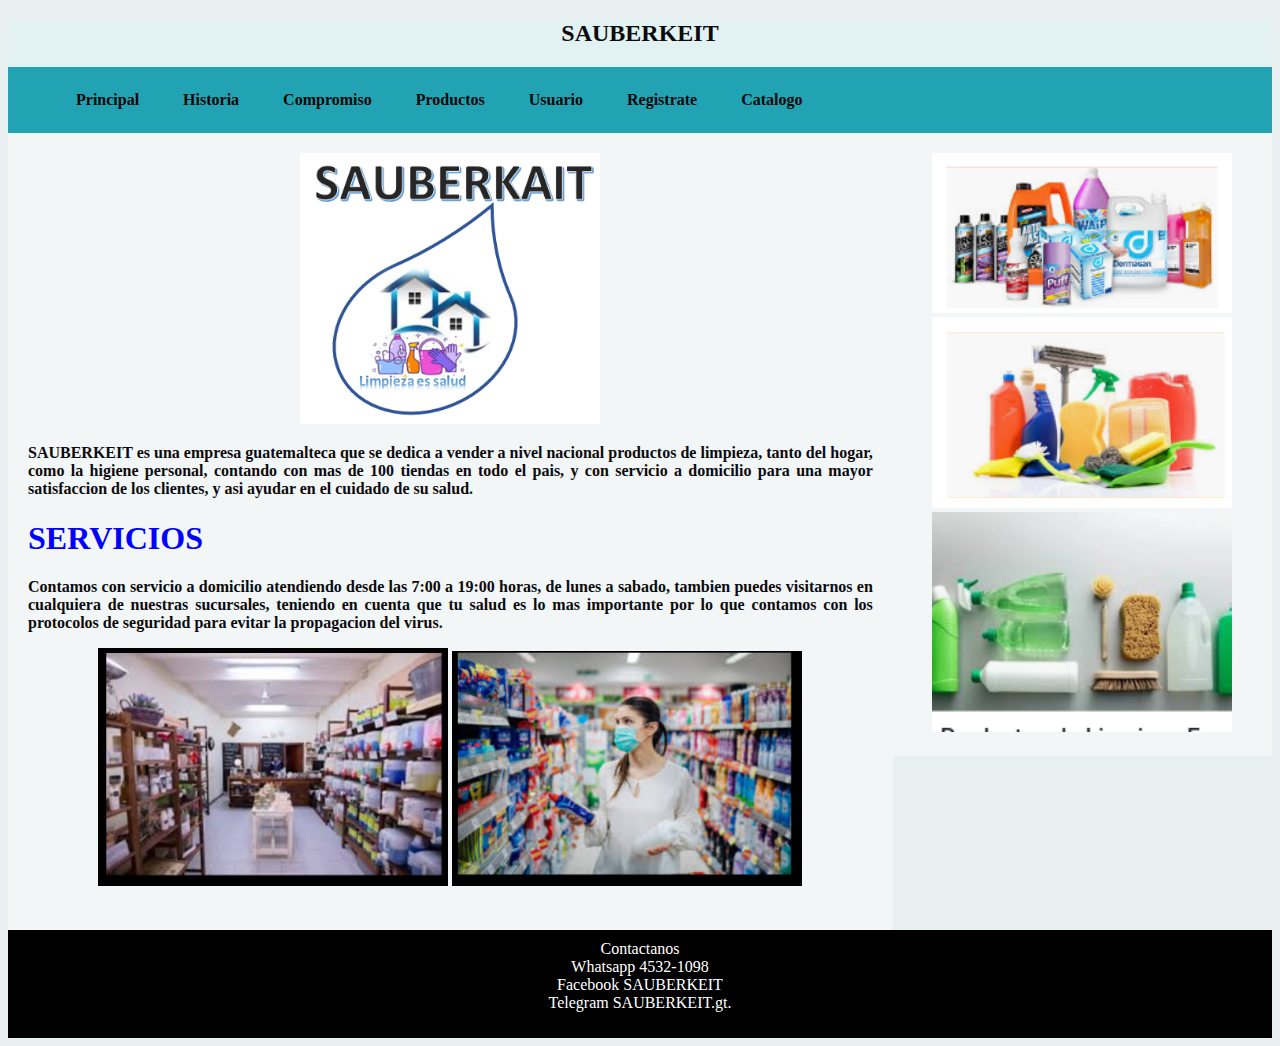
<file: index.html>
<!DOCTYPE html>
<html lang="en">
<head>
    <meta charset="UTF-8">
    <meta http-equiv="X-UA-Compatible" content="IE=edge">
    <meta name="viewport" content="width=device-width, initial-scale=1.0">
    <link rel="stylesheet"  href="css/style.css" type="text/css" >
    <title>Principal</title>
    <style type="text/css">
        body
         {
             font-family:Georgia, 'Times New Roman', Times, serif;
                    color:rgb(11, 11, 14);
                    background-color:#e8eff1;
               

                }
               
                @media screen and (max-width:600px) {

                    
                }
                </style>

</head>
<body>
    <header>
        
        <center>
            <div style="text-align: left">
            <h2> SAUBERKEIT</h2></div>
            </center>
<nav>
    <ul>
        <b>
        <li><a href="index.html" target="_self">Principal</a></li>
        <li><a href="pages/Historia.html" target="_self">Historia</a></li>
        <li><a href="pages/Compromiso.html" target="_self">Compromiso</a></li>
        <li><a href="pages/Productos.html" target="_self">Productos</a></li>
        <li><a href="pages/Usuario.html" target="_self">Usuario</a></li>
        <li><a href="pages/Registrarse.html" target="_self">Registrate</a></li>
        <li><a href="pages/Pedido.html" target="_self">Catalogo</a></li>
    </b>
</ul>
</nav>
    </header>
   
    <section class="main">
        <section class="articles">
    <article>
        <div style="text-align: justify">
           <center> <img src="images/Marca.png" width="300" alt="" ></center>
   <p>
       <b>
       SAUBERKEIT es una empresa guatemalteca que se dedica a vender a nivel nacional productos de limpieza,
       tanto del hogar, como la higiene personal, contando con mas de 100 tiendas 
       en todo el pais, y con servicio a domicilio para una mayor satisfaccion de los clientes, y asi 
       ayudar en el cuidado de su salud.
    </b>
   </p>
</div>
    <div style="text-align: justify">

        <font color="blue"> <h1>SERVICIOS</h1></font>
        
       
<p>
   <b>
  Contamos con servicio a domicilio atendiendo desde las 7:00  a 19:00 horas, 
  de lunes a sabado, tambien puedes visitarnos en cualquiera de nuestras sucursales, teniendo en cuenta que tu salud 
  es lo mas importante por lo que contamos con los protocolos de seguridad para evitar la propagacion del virus. 
</b>

</p>
<center>
<img src="images/sucursales1.png" width="350" alt="" >
<img src="images/sucursales2.png" width="350" alt="" >
</center>
</div>

</article>
</section>
</section>

    <aside>
        <center> <img src="images/productos1.png" width="300" alt="" ></center>
        <center> <img src="images/productos2.png" width="300" alt="" ></center>
        <center> <img src="images/productos3.png" width="300" alt="" ></center>
    </aside>

</body>
<footer>
    <div style="text-align: center">
     Contactanos
    <br> Whatsapp 4532-1098
    <br> Facebook SAUBERKEIT
    <br> Telegram SAUBERKEIT.gt.
        </p>
    </div>
</footer>
</html>
</file>
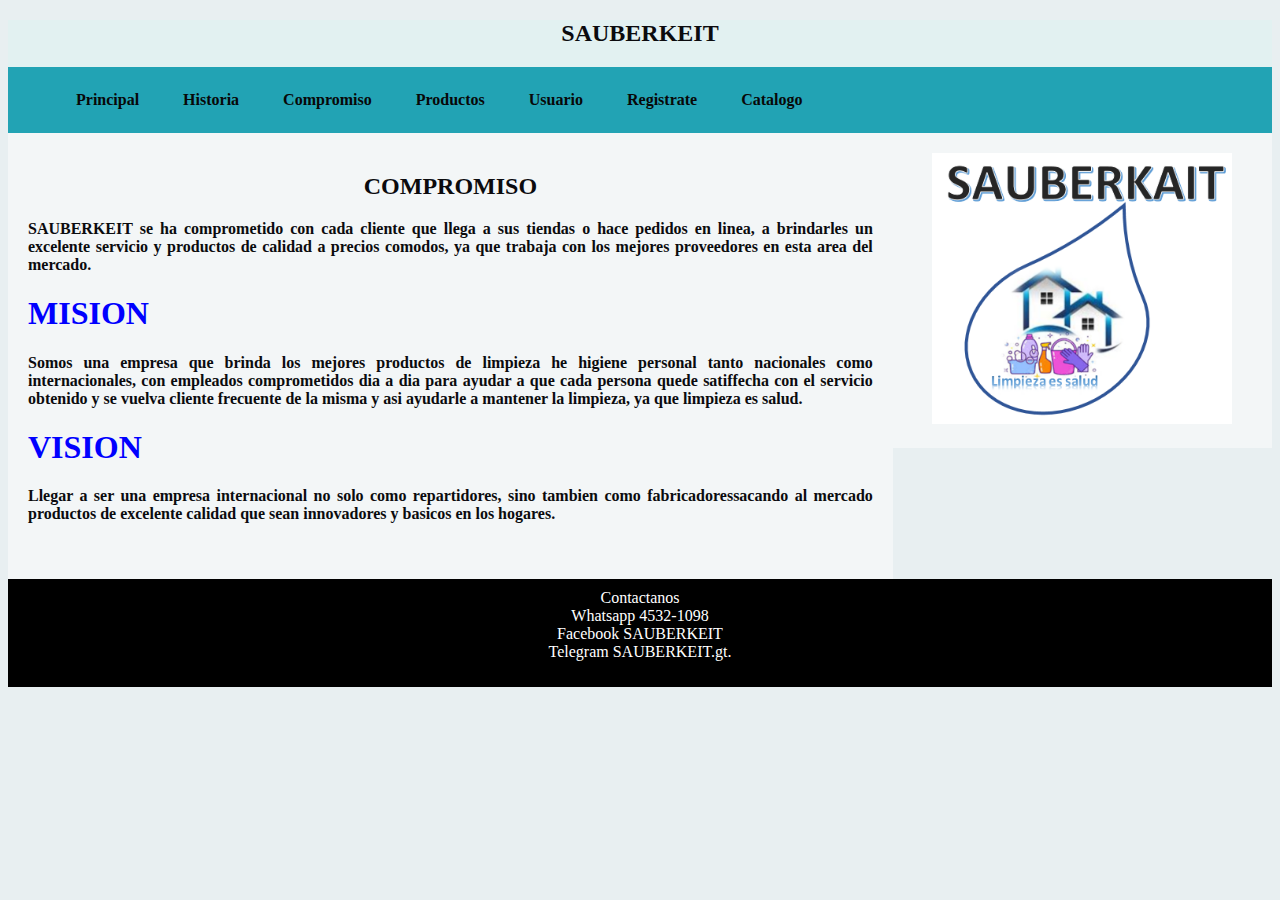
<file: pages/Compromiso.html>
<!DOCTYPE html>
<html lang="en">
<head>
    <meta charset="UTF-8">
    <meta http-equiv="X-UA-Compatible" content="IE=edge">
    <meta name="viewport" content="width=device-width, initial-scale=1.0">
    <link rel="stylesheet" type="text/css" href="../css/style.css">
    <title>Compromiso</title>
    <style type="text/css">
        body
        {
             font-family:Georgia, 'Times New Roman', Times, serif;
                    color:rgb(11, 11, 14);
                    background-color:#e8eff1;
               

                }
               
                </style>
</head>
<body>
    <header>
        
        <center>
            <div style="text-align: left">
            <h2> SAUBERKEIT</h2></div>
            </center>
<nav>
    <ul>
        <b>
            <li><a href="../index.html" target="_self">Principal</a></li>
            <li><a href="Historia.html" target="_self">Historia</a></li>
            <li><a href="Compromiso.html" target="_self">Compromiso</a></li>
            <li><a href="Productos.html" target="_self">Productos</a></li>
            <li><a href="Usuario.html" target="_self">Usuario</a></li>
            <li><a href="Registrarse.html" target="_self">Registrate</a></li>
            <li><a href="Pedido.html" target="_self">Catalogo</a></li>
        </b>
</ul>
</nav>
    </header>
   
    <section class="main">
        <section class="articles">
    <article>
        <div style="text-align: justify">
           <center> <b><h2>COMPROMISO</h2></b></center>
   <p>
       <b>
           SAUBERKEIT se ha comprometido con cada cliente que llega a sus tiendas o hace pedidos en linea, a brindarles 
           un excelente servicio y productos de calidad a precios comodos, ya que trabaja con los mejores proveedores
           en esta area del mercado.
        
    </b>
   </p>
</div>
    <div style="text-align: justify"> 
        <font color="blue"> <h1>MISION</h1></font>
<p>
   <b>
 Somos una empresa que brinda los mejores productos de limpieza he higiene personal 
 tanto nacionales como internacionales, con empleados comprometidos dia a
 dia para ayudar a que cada persona quede satiffecha con el servicio obtenido y se vuelva cliente frecuente de la misma
 y asi ayudarle a mantener la limpieza, ya que limpieza es salud.

</b>
</p>
</div>
<div style="text-align: justify"> 
    <font color="blue"> <h1>VISION</h1></font>
<p>
<b>
Llegar a ser una empresa internacional no solo como repartidores, sino tambien como fabricadoressacando
 al mercado productos de excelente calidad que sean innovadores y basicos en los hogares.

</b>
</p>
</div>
</article>
</section>
</section>

    <aside>
        <center> <img src="../images/Marca.png" width="300" alt="" ></center>
    </aside>

</body>
<footer>
    <div style="text-align: center">
     Contactanos
    <br> Whatsapp 4532-1098
    <br> Facebook SAUBERKEIT
    <br> Telegram SAUBERKEIT.gt.
        </p>
    </div>
</footer>
</html>
</file>
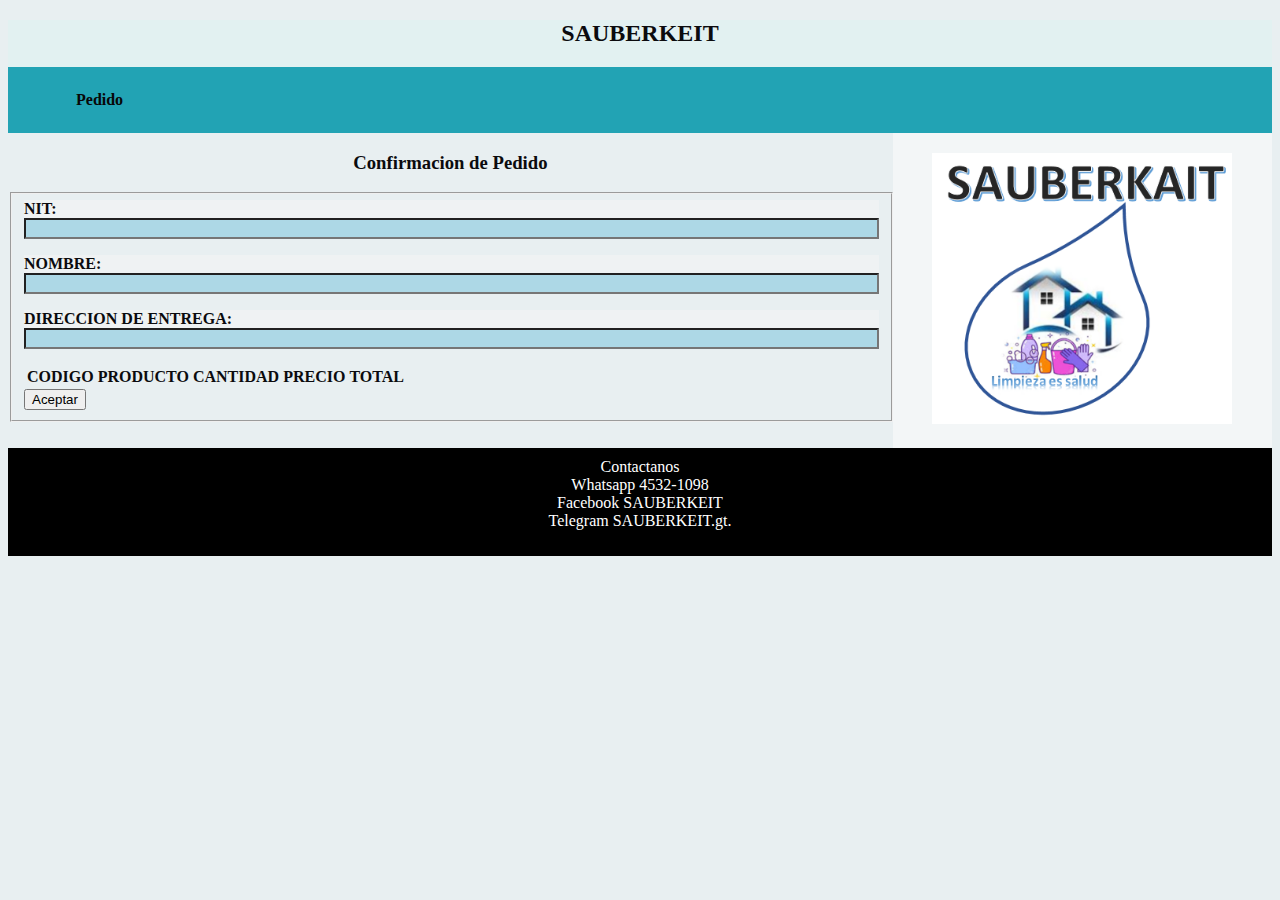
<file: pages/Confirmacion.html>
<!DOCTYPE html>
<html lang="en">
<head>
    <meta charset="UTF-8">
    <meta http-equiv="X-UA-Compatible" content="IE=edge">
    <meta name="viewport" content="width=device-width, initial-scale=1.0">
    <link href="https://cdn.jsdelivr.net/npm/bootstrap@5.1.0/dist/css/bootstrap.min.css" rel="stylesheet" integrity="sha384-KyZXEAg3QhqLMpG8r+8fhAXLRk2vvoC2f3B09zVXn8CA5QIVfZOJ3BCsw2P0p/We" crossorigin="anonymous">
    <script src="https://cdn.jsdelivr.net/npm/bootstrap@5.1.0/dist/js/bootstrap.bundle.min.js" integrity="sha384-U1DAWAznBHeqEIlVSCgzq+c9gqGAJn5c/t99JyeKa9xxaYpSvHU5awsuZVVFIhvj" crossorigin="anonymous"></script>

    <link rel="stylesheet" type="text/css" href="../css/style.css">
    <title>Pedido</title>
    <style type="text/css">
        body
        {
             font-family:Georgia, 'Times New Roman', Times, serif;
                    color:rgb(11, 11, 14);
                    background-color:#e8eff1;
               

                }
                .catalogo {
                        display: grid;
                        grid-template-columns: 1fr;
                        background-color: rgb(239, 242, 243);
     
                        
                    }
                    .catalogo input{
                        background-color: lightblue;

                    }
                   
                    @media screen and(max-width:600px) {
                        .catalogo {
                        grid-template-columns: 1fr;
                        }
                    }
                     
                </style>
            <script src="Catalogo.js"></script>
</head>
<body>
    <header>
        
        <center>
            <div style="text-align: left">
            <h2> SAUBERKEIT</h2></div>
            </center>
<nav>
    <ul>
        <b>
            <li><a href="pedido2.html" target="_self">Pedido</a></li>
        </b>
</ul>
</nav>
    </header>
    <aside>
        <center> <img src="../images/Marca.png" width="300" alt="" ></center>
    </aside>
    <center> <b><h3>Confirmacion de Pedido</h3></b></center>

    <div class="container">
        <form action="">
            <fieldset>
                
                <div class="catalogo">
                <b><label for="nit">NIT:</label></b>
                <input type="text" 
                class="form-control1"
                id="nit" 
                name="nit" 
                minlength="2" 
                required>
                </div>
            
        <p>
        <div class="catalogo">
            <b><label for="nombre">NOMBRE:</label></b>
            <input type="text"  class="form-control1" id="nombre" name="nombre"  required>
        </div>
        </p>

        <div class="catalogo">
            <b><label for="direccion">DIRECCION DE ENTREGA:</label></b>
            <input type="text"  class="form-control1" id="direccion" name="direccion"  required>
        </div>
        <p>
       
    <table class="table table=striped table-border">
        <thead>
            <tr>
                <th>CODIGO</th>
                <th>PRODUCTO</th>
                <th>CANTIDAD</th>
                <th>PRECIO</th>
                <th>TOTAL</th>
            </tr>
        </thead>
        <tbody id="listado">
            
        </tbody>
    </table>
    <input type="button" value="Aceptar" class="btn btn-primary">
   
        </fieldset>
        </form>
    </div>
</body>
<footer>
    <div style="text-align: center">
     Contactanos
    <br> Whatsapp 4532-1098
    <br> Facebook SAUBERKEIT
    <br> Telegram SAUBERKEIT.gt.
        </p>
    </div>
</footer>
</html>
</file>
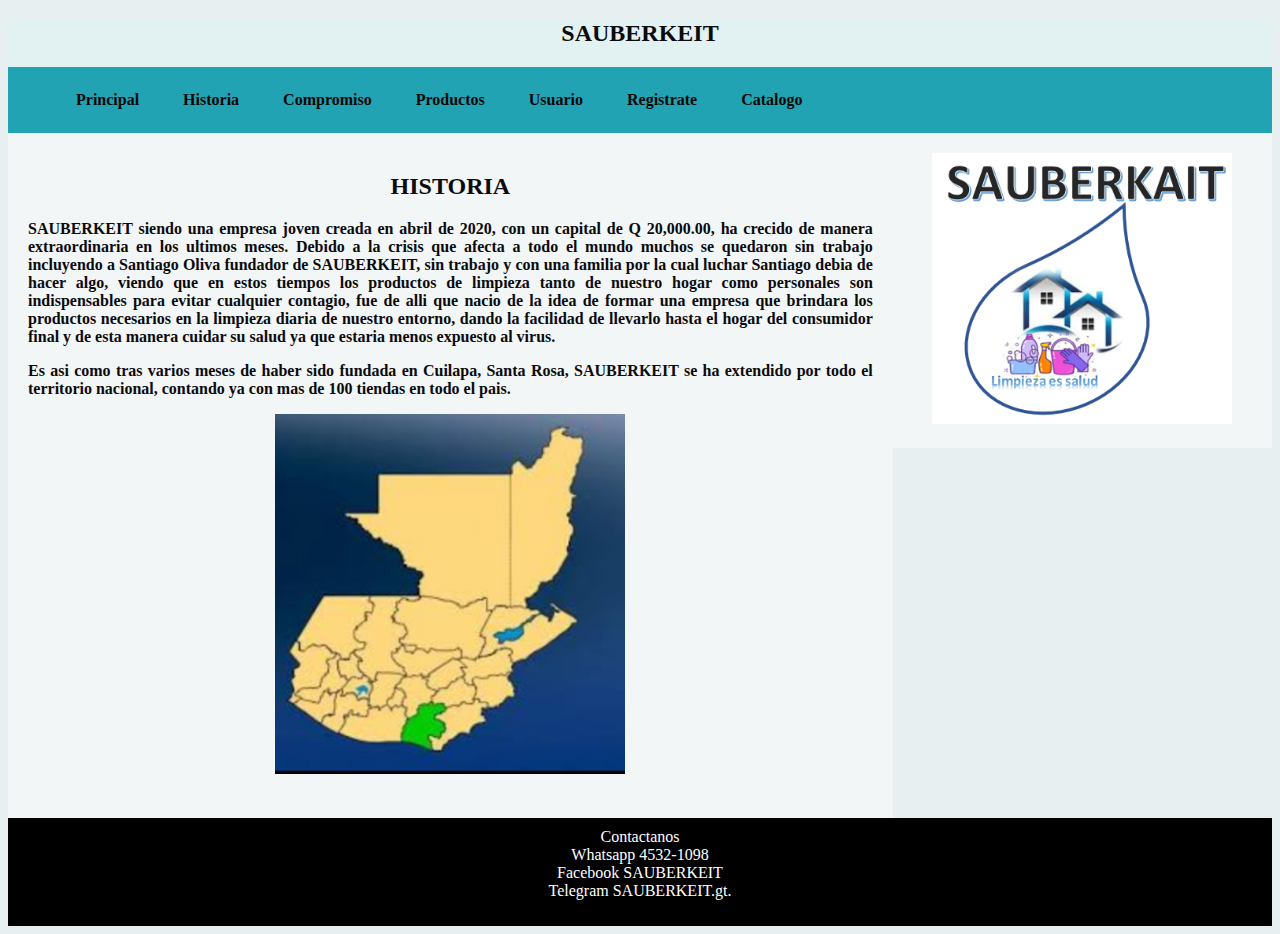
<file: pages/Historia.html>
<!DOCTYPE html>
<html lang="en">
<head>
    <meta charset="UTF-8">
    <meta http-equiv="X-UA-Compatible" content="IE=edge">
    <meta name="viewport" content="width=device-width, initial-scale=1.0">
    <link rel="stylesheet" type="text/css" href="../css/style.css">
    <title>Historia</title>
    <style type="text/css">
        body
        {
             font-family:Georgia, 'Times New Roman', Times, serif;
                    color:rgb(11, 11, 14);
                    background-color:#e8eff1;
               

                }
               
                </style>
</head>
<body>
    <header>
        
        <center>
            <div style="text-align: left">
            <h2> SAUBERKEIT</h2></div>
            </center>
<nav>
    <ul>
        <b>
            <li><a href="../index.html" target="_self">Principal</a></li>
            <li><a href="Historia.html" target="_self">Historia</a></li>
            <li><a href="Compromiso.html" target="_self">Compromiso</a></li>
            <li><a href="Productos.html" target="_self">Productos</a></li>
            <li><a href="Usuario.html" target="_self">Usuario</a></li>
            <li><a href="Registrarse.html" target="_self">Registrate</a></li>
            <li><a href="Pedido.html" target="_self">Catalogo</a></li>
        </b>
</ul>
</nav>
    </header>
   
    <section class="main">
        <section class="articles">
    <article>
        <div style="text-align: justify">
           <center> <b><h2>HISTORIA</h2></b></center>
   <p>
       <b>
           SAUBERKEIT siendo una empresa joven creada en abril de 2020, con un capital de Q 20,000.00, ha crecido de manera
           extraordinaria en los ultimos meses. 
       Debido a la crisis que afecta a todo el mundo muchos se quedaron sin trabajo incluyendo a  Santiago Oliva
       fundador de SAUBERKEIT, sin trabajo y con una familia por la cual luchar Santiago debia de hacer algo, viendo
       que en estos tiempos los productos de limpieza tanto de nuestro hogar como personales son indispensables para 
       evitar cualquier contagio, fue de alli que nacio de la idea de formar una empresa que brindara los productos 
       necesarios en la limpieza diaria de nuestro entorno, dando la facilidad de llevarlo hasta el hogar del consumidor 
       final y de esta manera cuidar su salud ya que estaria menos expuesto al virus.
       
    </b>
   </p>
</div>
    <div style="text-align: justify"> 
<p>
   <b>
  Es asi como tras varios meses de haber sido fundada en Cuilapa, Santa Rosa, SAUBERKEIT se ha extendido por todo el territorio nacional, contando ya con mas de 100
  tiendas en todo el pais.

</b>

</p>
<center>
<img src="../images/Mapa.png" width="350" alt="" >
</center>
</div>

</article>
</section>
</section>

    <aside>
        <center> <img src="../images/Marca.png" width="300" alt="" ></center>
    </aside>

</body>
<footer>
    <div style="text-align: center">
     Contactanos
    <br> Whatsapp 4532-1098
    <br> Facebook SAUBERKEIT
    <br> Telegram SAUBERKEIT.gt.
        </p>
    </div>
</footer>
</html>
</file>
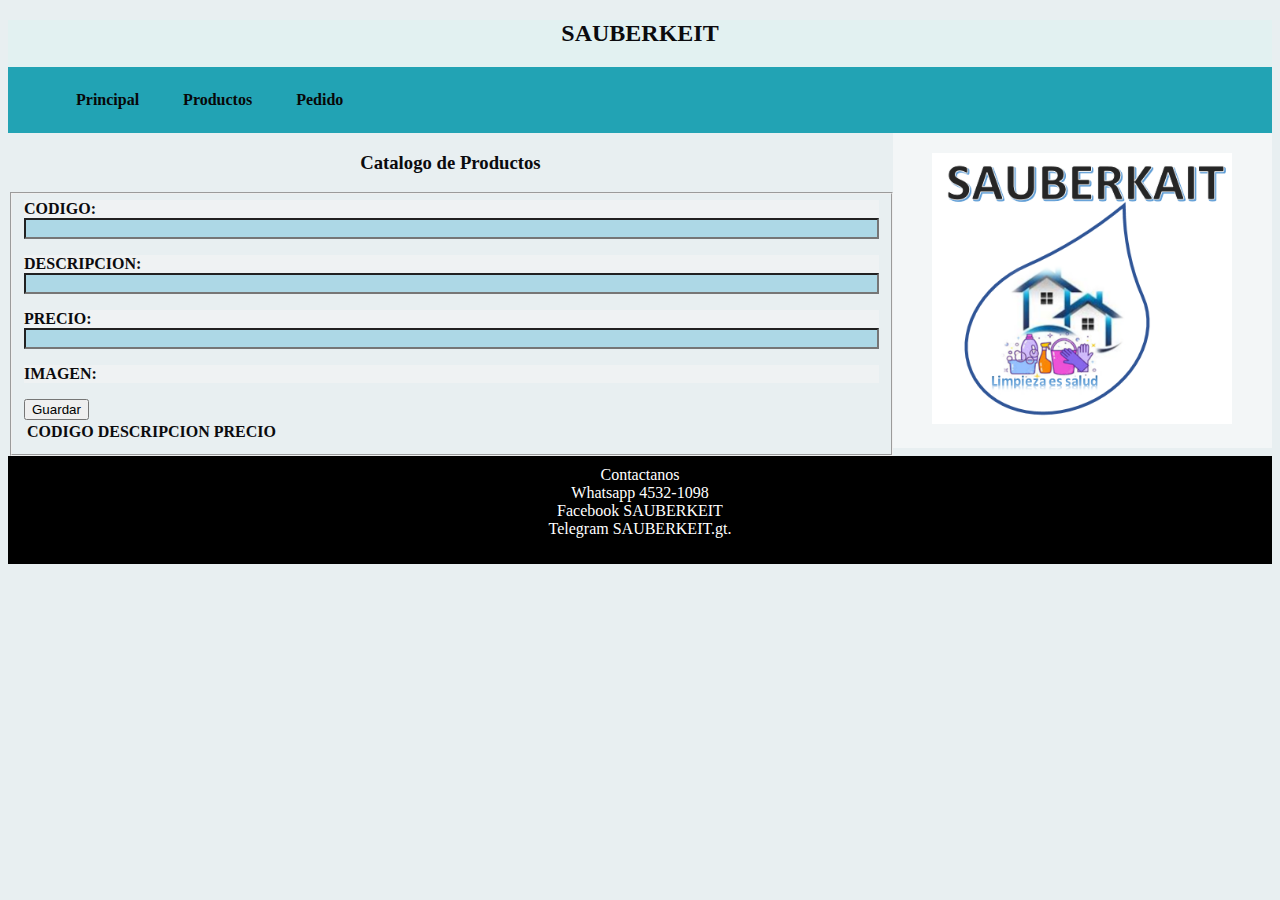
<file: pages/Pedido.html>
<!DOCTYPE html>
<html lang="en">
<head>
    <meta charset="UTF-8">
    <meta http-equiv="X-UA-Compatible" content="IE=edge">
    <meta name="viewport" content="width=device-width, initial-scale=1.0">
    <link href="https://cdn.jsdelivr.net/npm/bootstrap@5.1.0/dist/css/bootstrap.min.css" rel="stylesheet" integrity="sha384-KyZXEAg3QhqLMpG8r+8fhAXLRk2vvoC2f3B09zVXn8CA5QIVfZOJ3BCsw2P0p/We" crossorigin="anonymous">
    <script src="https://cdn.jsdelivr.net/npm/bootstrap@5.1.0/dist/js/bootstrap.bundle.min.js" integrity="sha384-U1DAWAznBHeqEIlVSCgzq+c9gqGAJn5c/t99JyeKa9xxaYpSvHU5awsuZVVFIhvj" crossorigin="anonymous"></script>

    <link rel="stylesheet" type="text/css" href="../css/style.css">
    <title>Pedido</title>
    <style type="text/css">
        body
        {
             font-family:Georgia, 'Times New Roman', Times, serif;
                    color:rgb(11, 11, 14);
                    background-color:#e8eff1;
               

                }
                .catalogo {
                        display: grid;
                        grid-template-columns: 1fr;
                        background-color: rgb(239, 242, 243);
     
                        
                    }
                    .catalogo input{
                        background-color: lightblue;

                    }
                   
                    @media screen and(max-width:600px) {
                        .catalogo {
                        grid-template-columns: 1fr;
                        }
                    }
                     
                </style>
            <script src="Catalogo.js"></script>
</head>
<body>
    <header>
        
        <center>
            <div style="text-align: left">
            <h2> SAUBERKEIT</h2></div>
            </center>
<nav>
    <ul>
        <b>
            <li><a href="../index.html" target="_self">Principal</a></li>
            <li><a href="Productos.html" target="_self">Productos</a></li>
            <li><a href="pedido2.html" target="_self">Pedido</a></li>
        </b>
</ul>
</nav>
    </header>
    <aside>
        <center> <img src="../images/Marca.png" width="300" alt="" ></center>
    </aside>
    <center> <b><h3>Catalogo de Productos</h3></b></center>

    <div class="container">
        <form action="">
            <fieldset>
                
                <div class="catalogo">
                <b><label for="codigo">CODIGO:</label></b>
                <input type="text" 
                class="form-control1"
                id="codigo" 
                name="codigo" 
                minlength="2" 
                required>
                </div>
            
        <p>
        <div class="catalogo">
            <b><label for="descripcion">DESCRIPCION:</label></b>
            <input type="text"  class="form-control1" id="descripcion" name="descripcion"  required>
        </div>
        </p>

        <div class="catalogo">
            <b><label for="precio">PRECIO:</label></b>
            <input type="text"  class="form-control1" id="precio" name="precio"  required>
        </div>
        <p>
        <div class="catalogo">
            <b><label for="imagen">IMAGEN:</label></b>
            <a  href="../images.png"></a>
          
        </div>
    </p>

    <input type="button" value="Guardar" class="btn btn-primary" onclick="addData()">

    <table class="table table=striped table-border">
        <thead>
            <tr>
                <th>CODIGO</th>
                <th>DESCRIPCION</th>
                <th>PRECIO</th>
            </tr>
        </thead>
        <tbody id="listado">
            
        </tbody>
    </table>
    
        </fieldset>
        </form>
    </div>
</body>
<footer>
    <div style="text-align: center">
     Contactanos
    <br> Whatsapp 4532-1098
    <br> Facebook SAUBERKEIT
    <br> Telegram SAUBERKEIT.gt.
        </p>
    </div>
</footer>
</html>
</file>
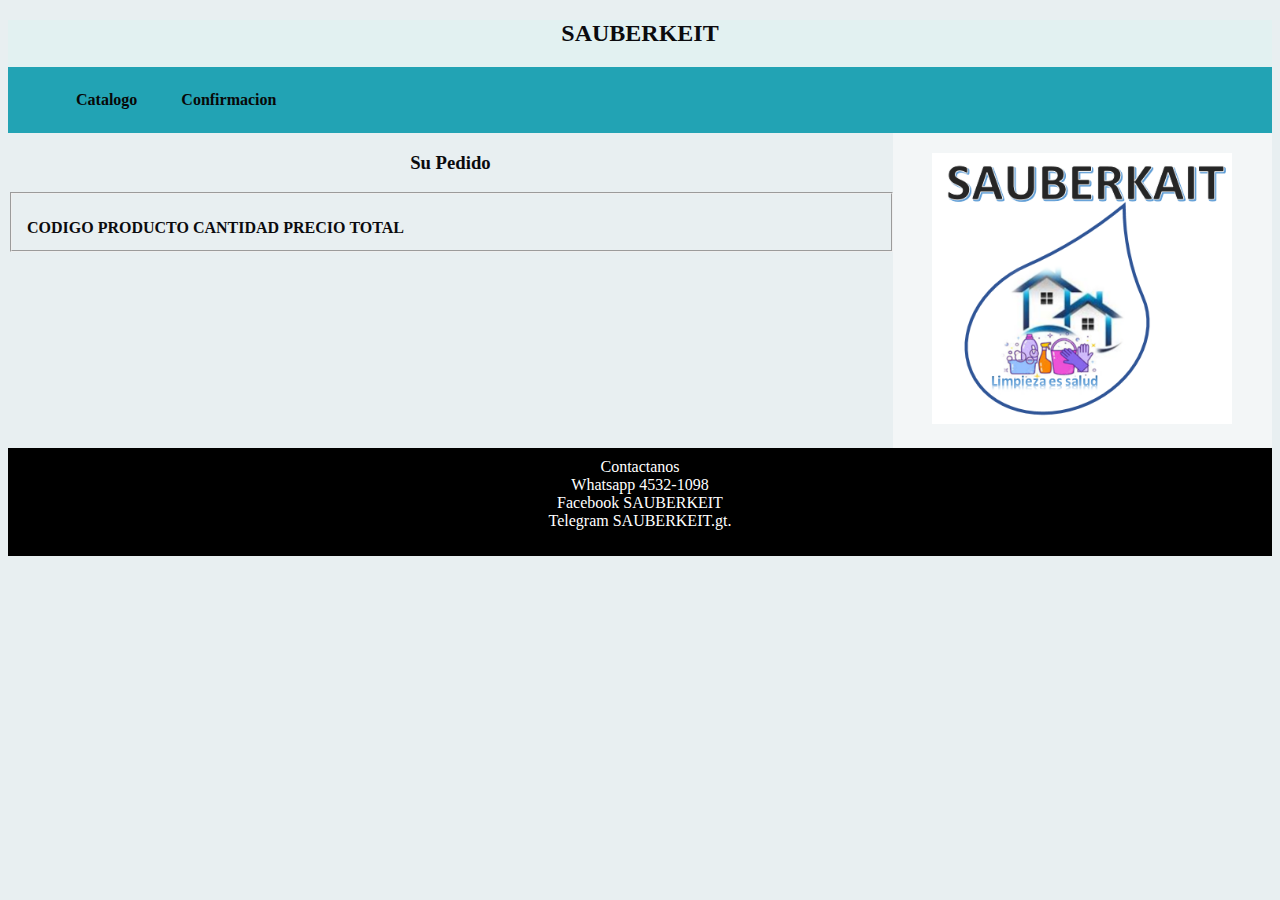
<file: pages/pedido2.html>
<!DOCTYPE html>
<html lang="en">
<head>
    <meta charset="UTF-8">
    <meta http-equiv="X-UA-Compatible" content="IE=edge">
    <meta name="viewport" content="width=device-width, initial-scale=1.0">
    <link href="https://cdn.jsdelivr.net/npm/bootstrap@5.1.0/dist/css/bootstrap.min.css" rel="stylesheet" integrity="sha384-KyZXEAg3QhqLMpG8r+8fhAXLRk2vvoC2f3B09zVXn8CA5QIVfZOJ3BCsw2P0p/We" crossorigin="anonymous">
    <script src="https://cdn.jsdelivr.net/npm/bootstrap@5.1.0/dist/js/bootstrap.bundle.min.js" integrity="sha384-U1DAWAznBHeqEIlVSCgzq+c9gqGAJn5c/t99JyeKa9xxaYpSvHU5awsuZVVFIhvj" crossorigin="anonymous"></script>

    <link rel="stylesheet" type="text/css" href="../css/style.css">
    <title>Pedido</title>
    <style type="text/css">
        body
        {
             font-family:Georgia, 'Times New Roman', Times, serif;
                    color:rgb(11, 11, 14);
                    background-color:#e8eff1;
               

                }
                .catalogo {
                        display: grid;
                        grid-template-columns: 1fr;
                        background-color: rgb(239, 242, 243);
     
                        
                    }
                    .catalogo input{
                        background-color: lightblue;

                    }
                   
                    @media screen and(max-width:600px) {
                        .catalogo {
                        grid-template-columns: 1fr;
                        }
                    }
                     
                </style>
            <script src="Catalogo.js"></script>
</head>
<body>
    <header>
        
        <center>
            <div style="text-align: left">
            <h2> SAUBERKEIT</h2></div>
            </center>
<nav>
    <ul>
        <b>
            
            <li><a href="Pedido.html" target="_self">Catalogo</a></li>
            <li><a href="Confirmacion.html" target="_self">Confirmacion</a></li>
        </b>
</ul>
</nav>
    </header>
    <aside>
        <center> <img src="../images/Marca.png" width="300" alt="" ></center>
    </aside>
    
    
    <p>
    <center> <b><h3>Su Pedido</h3></b></center>

    <div class="container">
        <form action="">
            <fieldset>
                     
    <table class="table table=striped table-border">
        <thead>
           
            <tr>
                <th>CODIGO</th>
                <th>PRODUCTO</th>
                <th>CANTIDAD</th>
                <th>PRECIO</th>
                <th>TOTAL</th>
            </tr>
            </p>
        </thead>
        <tbody id="listado">
            
        </tbody>
    </table>



        </fieldset>
        </form>
    </div>
</body>
<footer>
    <div style="text-align: center">
     Contactanos
    <br> Whatsapp 4532-1098
    <br> Facebook SAUBERKEIT
    <br> Telegram SAUBERKEIT.gt.
        </p>
    </div>
</footer>
</html>
</file>
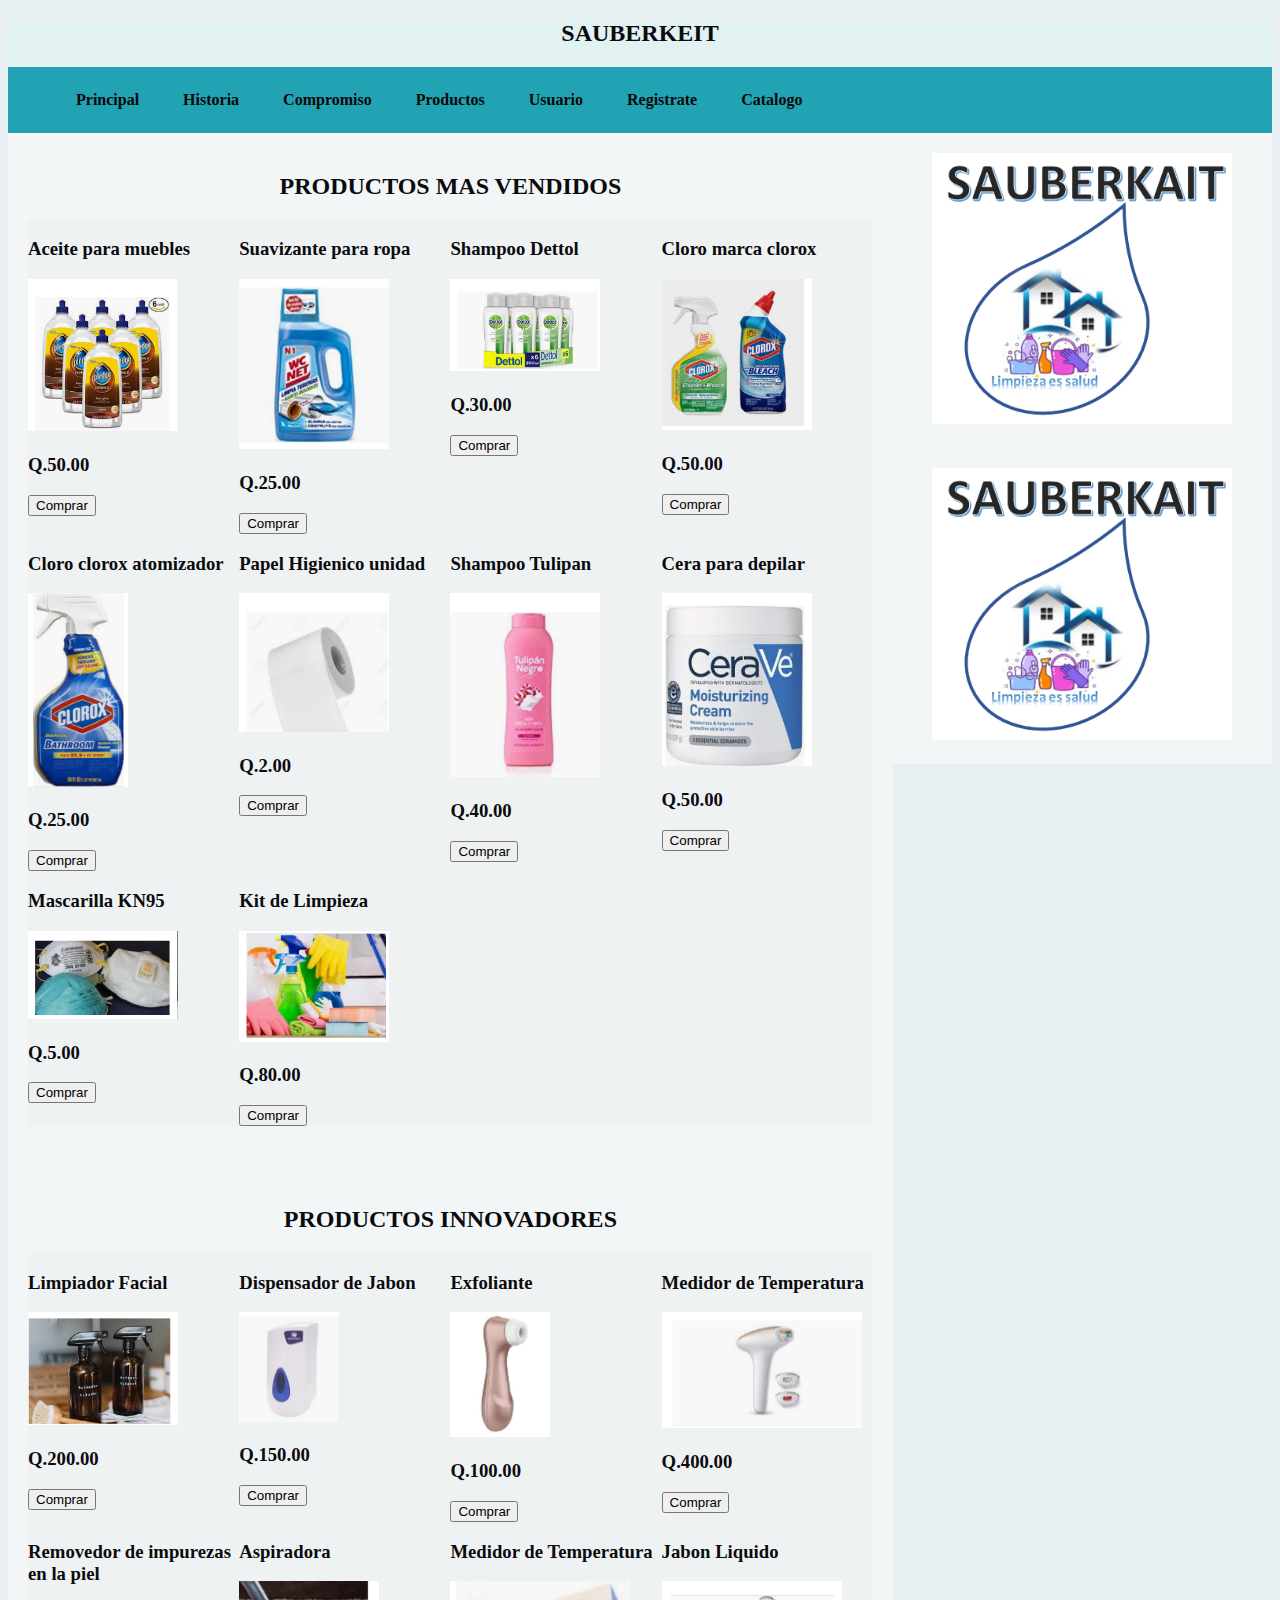
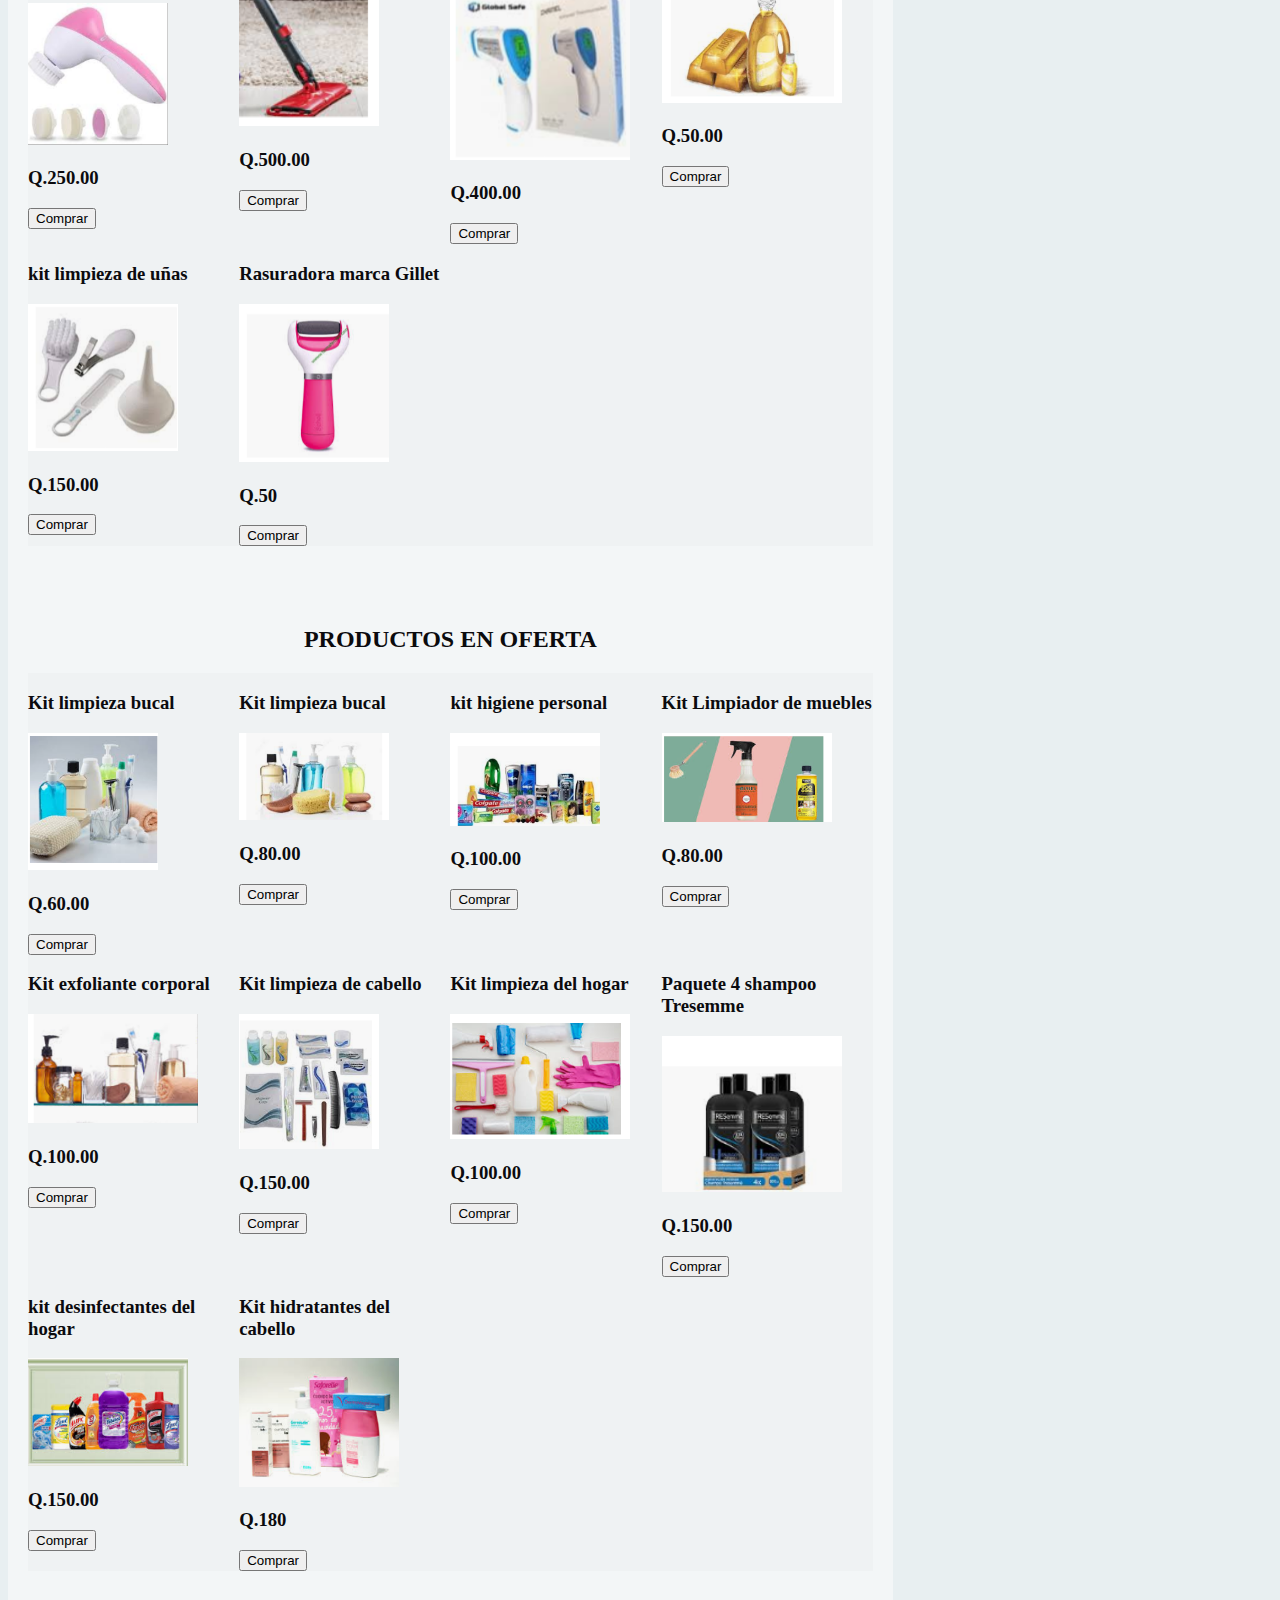
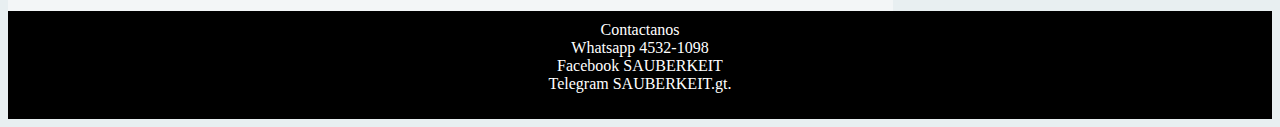
<file: pages/Productos.html>
<!DOCTYPE html>
<html lang="en">
<head>
    <meta charset="UTF-8">
    <meta http-equiv="X-UA-Compatible" content="IE=edge">
    <meta name="viewport" content="width=device-width, initial-scale=1.0">
    <link rel="stylesheet" type="text/css" href="../css/style.css">
    <title>Productos</title>
    <style type="text/css">
        body
        {
             font-family:Georgia, 'Times New Roman', Times, serif;
                    color:rgb(11, 11, 14);
                    background-color:#e8eff1;
               

                }
                .imagenes {
                        display: grid;
                        grid-template-columns:  1fr 1fr 1fr 1fr;
                        background-color: rgb(239, 242, 243);

                }
               
                </style>
</head>
<body>
    <header>
        
        <center>
            <div style="text-align: left">
            <h2> SAUBERKEIT</h2></div>
            </center>
<nav>
    <ul>
        <b>
            
            <li><a href="../index.html" target="_self">Principal</a></li>
            <li><a href="Historia.html" target="_self">Historia</a></li>
            <li><a href="Compromiso.html" target="_self">Compromiso</a></li>
            <li><a href="Productos.html" target="_self">Productos</a></li>
            <li><a href="Usuario.html" target="_self">Usuario</a></li>
            <li><a href="Registrarse.html" target="_self">Registrate</a></li>
            <li><a href="Pedido.html" target="_self">Catalogo</a></li>
        </b>
</ul>
</nav>
    </header>

    <aside>
        <center> <img src="../images/Marca.png" width="300" alt="" ></center>
    </aside>
    <section class="main">
        <section class="articles">
    <article>
           <center> <b><h2>PRODUCTOS MAS VENDIDOS</h2></b></center>
    <div class="imagenes">
            <div class ="product-container">
            <h3>Aceite para muebles</h3>
             <img src="../images/vendidos1.png"width="150" alt="150"  >
             <h3>Q.50.00</h3>
             <button class="button-add">Comprar</button>
            </div>
       
            <div class ="product-container">
            <h3>Suavizante para ropa</h3>
            <img src="../images/vendidos2.png"width="150" alt="150"  >
            <h3>Q.25.00</h3>
            <button class="button-add">Comprar</button>
            </div>
    
            <div class ="product-container">
            <h3>Shampoo Dettol</h3>
            <img src="../images/vendidos3.png" width="150" alt="150" >
            <h3>Q.30.00</h3>
            <button class="button-add">Comprar</button>
            </div>
    
            <div class ="product-container">
            <h3>Cloro marca clorox</h3>
            <img src="../images/vendidos4.png" width="150" alt="150">
            <h3>Q.50.00</h3>
            <button class="button-add">Comprar</button>
            </div>
         
            <div class ="product-container">
                <h3>Cloro clorox atomizador</h3>
            <img src="../images/vendidos5.png"  width="100" alt="100">
            <h3>Q.25.00</h3>
            <button class="button-add">Comprar</button>
            </div>
    
            <div class ="product-container">
            <h3>Papel Higienico unidad</h3>
            <img src="../images/vendidos6.png" width="150" alt="150" >
            <h3>Q.2.00</h3>
            <button class="button-add">Comprar</button>
            </div>
       
            <div class ="product-container" >
                <h3>Shampoo Tulipan</h3>
                <img src="../images/vendidos7.png" width="150" alt="150" >
            <h3>Q.40.00</h3>
            <button class="button-add">Comprar</button>
            </div>
            
            <div class ="product-container">
                <h3>Cera para depilar</h3>
                <img src="../images/vendidos8.png" width="150" alt="150" >
            <h3>Q.50.00</h3>
            <button class="button-add">Comprar</button>
            </div>
      
            <div class ="product-container">
                <h3>Mascarilla KN95</h3>
                <img src="../images/vendidos9.png" width="150" alt="150" >
            <h3>Q.5.00</h3>
            <button class="button-add">Comprar</button>
            </div>

            <div class ="product-container">
                <h3>Kit de Limpieza</h3>
                <img src="../images/vendidos10.png" width="150" alt="150" >
            <h3>Q.80.00</h3>
            <button>Comprar</button>
            </div>
        </div>
    </article>
        <article>

            <center> <b><h2>PRODUCTOS INNOVADORES</h2></b></center>
        
        <div class="imagenes">
            <div class ="product-container">
            <h3>Limpiador Facial</h3>
            <img src="../images/innovador1.png" width="150" alt="" >
            <h3>Q.200.00</h3>
            <button>Comprar</button>
            </div>

            <div class ="product-container">
            <h3>Dispensador de Jabon</h3>
            <img src="../images/innovador2.png" width="100" alt="" >
            <h3>Q.150.00</h3>
            <button>Comprar</button>
            </div>

            <div class ="product-container">
            <h3>Exfoliante</h3>
            <img src="../images/innovador3.png" width="100" alt="" >
            <h3>Q.100.00</h3>
            <button>Comprar</button>
            </div>

            <div class ="product-container">
            <h3>Medidor de Temperatura</h3>
            <img src="../images/innovador4.png" width="200" alt="" >
            <h3>Q.400.00</h3>
            <button>Comprar</button>
            </div>

            <div class ="product-container">
            <h3>Removedor de impurezas en la piel</h3>
            <img src="../images/innovador5.png" width="140" alt="" >
            <h3>Q.250.00</h3>
            <button>Comprar</button>
            </div>
           
            <div class ="product-container">
            <h3>Aspiradora</h3>
            <img src="../images/innovador6.png" width="140" alt="" >
            <h3>Q.500.00</h3>
            <button>Comprar</button>
            </div>

            <div class ="product-container">
            <h3>Medidor de Temperatura</h3>
            <img src="../images/innovador7.png" width="180" alt="" >
            <h3>Q.400.00</h3>
            <button>Comprar</button>
            </div>

            <div class ="product-container">
            <h3>Jabon Liquido</h3>
            <img src="../images/innovador8.png" width="180" alt="" >
            <h3>Q.50.00</h3>
            <button>Comprar</button>
            </div>

            <div class ="product-container">
            <h3>kit limpieza de uñas</h3>
            <img src="../images/innovador9.png" width="150" alt="" >
            <h3>Q.150.00</h3>
            <button>Comprar</button>
            </div>

            <div class ="product-container">
            <h3>Rasuradora marca Gillet</h3>
            <img src="../images/innovador10.png" width="150" alt="" >
            <h3>Q.50</h3>
            <button>Comprar</button>
            </div>    
        </div>
    </article>
   
    <article>

        <center> <b><h2>PRODUCTOS EN OFERTA</h2></b></center>
           
    <div class="imagenes">
        <div class ="product-container">
        <h3>Kit limpieza bucal</h3>
        <img src="../images/ofertas1.png" width="130" alt="" >
        <h3>Q.60.00</h3>
        <button>Comprar</button>
        </div>

        <div class ="product-container">
        <h3>Kit limpieza bucal</h3>
        <img src="../images/ofertas2.png" width="150" alt="" >
        <h3>Q.80.00</h3>
        <button>Comprar</button>
        </div>

        <div class ="product-container">
        <h3>kit higiene personal</h3>
        <img src="../images/ofertas3.png" width="150" alt="" >
        <h3>Q.100.00</h3>
        <button>Comprar</button>
        </div>

        <div class ="product-container">
        <h3>Kit Limpiador de muebles</h3>
        <img src="../images/ofertas4.png" width="170" alt="" >
        <h3>Q.80.00</h3>
        <button>Comprar</button>
        </div>

        <div class ="product-container">
        <h3>Kit exfoliante corporal</h3>
        <img src="../images/ofertas5.png" width="170" alt="" >
        <h3>Q.100.00</h3>
        <button>Comprar</button>
        </div>
       
        <div class ="product-container">
        <h3>Kit limpieza de cabello</h3>
        <img src="../images/ofertas6.png" width="140" alt="" >
        <h3>Q.150.00</h3>
        <button>Comprar</button>
        </div>

        <div class ="product-container">
        <h3>Kit limpieza del hogar</h3>
        <img src="../images/ofertas7.png" width="180" alt="" >
        <h3>Q.100.00</h3>
        <button>Comprar</button>
        </div>

        <div class ="product-container">
        <h3>Paquete 4 shampoo Tresemme</h3>
        <img src="../images/ofertas8.png" width="180" alt="" >
        <h3>Q.150.00</h3>
        <button>Comprar</button>
        </div>

        <div class ="product-container">
        <h3>kit desinfectantes del hogar</h3>
        <img src="../images/ofertas9.png" width="160" alt="" >
        <h3>Q.150.00</h3>
        <button>Comprar</button>
        </div>

        <div class ="product-container">
        <h3>Kit hidratantes del cabello</h3>
        <img src="../images/ofertas10.png" width="160" alt="" >
        <h3>Q.180</h3>
        <button>Comprar</button>
        </div>    
    </div>
</article>
</section>
</section>

    <aside>
        <center> <img src="../images/Marca.png" width="300" alt="" ></center>
    </aside>

</body>
<footer>
    <div style="text-align: center">
     Contactanos
    <br> Whatsapp 4532-1098
    <br> Facebook SAUBERKEIT
    <br> Telegram SAUBERKEIT.gt.
        </p>
    </div>
</footer>
</html>
</file>
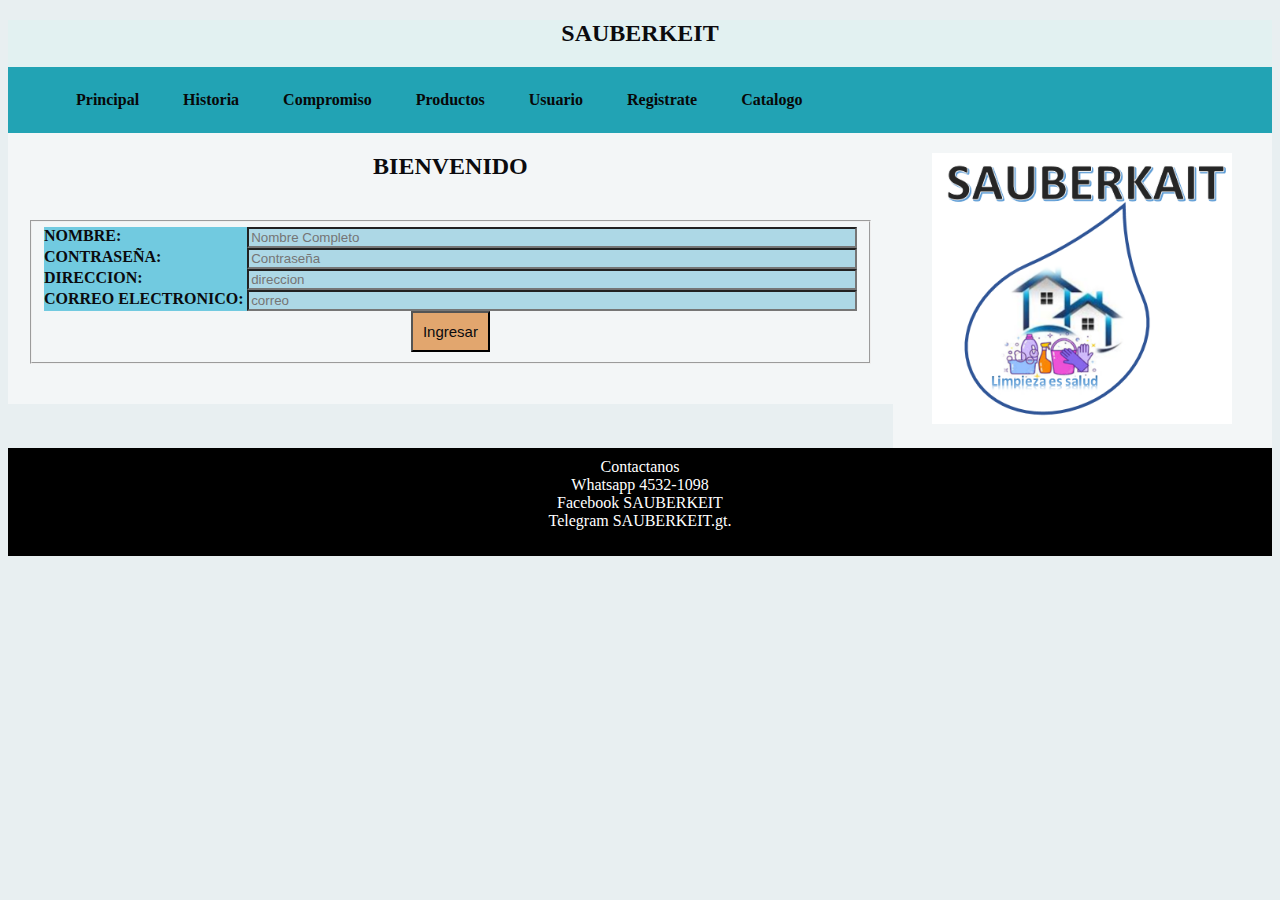
<file: pages/Registrarse.html>
<!DOCTYPE html>
<html lang="en">
<head>
    <meta charset="UTF-8">
    <meta http-equiv="X-UA-Compatible" content="IE=edge">
    <meta name="viewport" content="width=device-width, initial-scale=1.0">
    <link rel="stylesheet" type="text/css" href="../css/style.css">
    <title>Usuario</title>
    <style type="text/css">
        body
        {
             font-family:Georgia, 'Times New Roman', Times, serif;
                    color:rgb(11, 11, 14);
                    background-color:#e8eff1;
               

                }
                .row2cols {
                        display: grid;
                        grid-template-columns: 1fr 3fr;
                        background-color: rgb(113, 202, 224);
     
                        
                    }
                    .row2cols input{
                        background-color: lightblue;

                    }

                    button[onclick]{
                        background-color: rgb(226, 166, 110);
                        padding: 10px;
                        font-size: 15px;
                        color: rgb(11, 11, 14);
                    }
                    @media screen and(max-width:600px) {
                        .row2cols {
                        grid-template-columns: 1fr;
                        }
                    }
                </style>
</head>
<body>
    <header>
        
        <center>
            <div style="text-align: left">
            <h2> SAUBERKEIT</h2></div>
            </center>
<nav>
    <ul>
        <b>
            <li><a href="../index.html" target="_self">Principal</a></li>
            <li><a href="Historia.html" target="_self">Historia</a></li>
            <li><a href="Compromiso.html" target="_self">Compromiso</a></li>
            <li><a href="Productos.html" target="_self">Productos</a></li>
            <li><a href="Usuario.html" target="_self">Usuario</a></li>
            <li><a href="Registrarse.html" target="_self">Registrate</a></li>
            <li><a href="Pedido.html" target="_self">Catalogo</a></li>
        </b>
</ul>
</nav>
    </header>
   
    <section class="main">
        <section class="articles">
            <center>
                <h2> BIENVENIDO</h2></div>
                </center>
    <article>
        
        <div id="login">
            <form>
                <fieldset>
                  
                
                 <div class="row2cols">  
                     <b><label for="nombre">NOMBRE:</label></b>
                        <input type="text" id="nombre" name="nombre" placeholder="Nombre Completo" required>
                 </div> 
                 <div class="row2cols">  
                     <b> <label for="Contraseña">CONTRASEÑA:</label></b>
                         <input type="text" id="Contraseña" name="Contraseña" placeholder="Contraseña" minlength="7" required>
                 </div>
                 <div class="row2cols">  
                    <b><label for="direccion">DIRECCION:</label></b>
                       <input type="text" id="direccion" name="direccion" placeholder="direccion" required>
                </div> 
                <div class="row2cols">  
                    <b> <label for="Contraseña">CORREO ELECTRONICO:</label></b>
                        <input type="email" id="correo" name="correo" placeholder="correo"  required>
                </div>
                 <div>
                    <center> <button onclick="location.href='Productos.html'"  value="Ingresar" required>Ingresar</center></button>
                </div>
               
            </fieldset>
            </form>
    
        </div>

    </article>
</section>
</section>

    <aside>
        <center> <img src="../images/Marca.png" width="300" alt="" ></center>
    </aside>

</body>
<footer>
    <div style="text-align: center">
     Contactanos
    <br> Whatsapp 4532-1098
    <br> Facebook SAUBERKEIT
    <br> Telegram SAUBERKEIT.gt.
        </p>
    </div>
</footer>
</html>
</file>
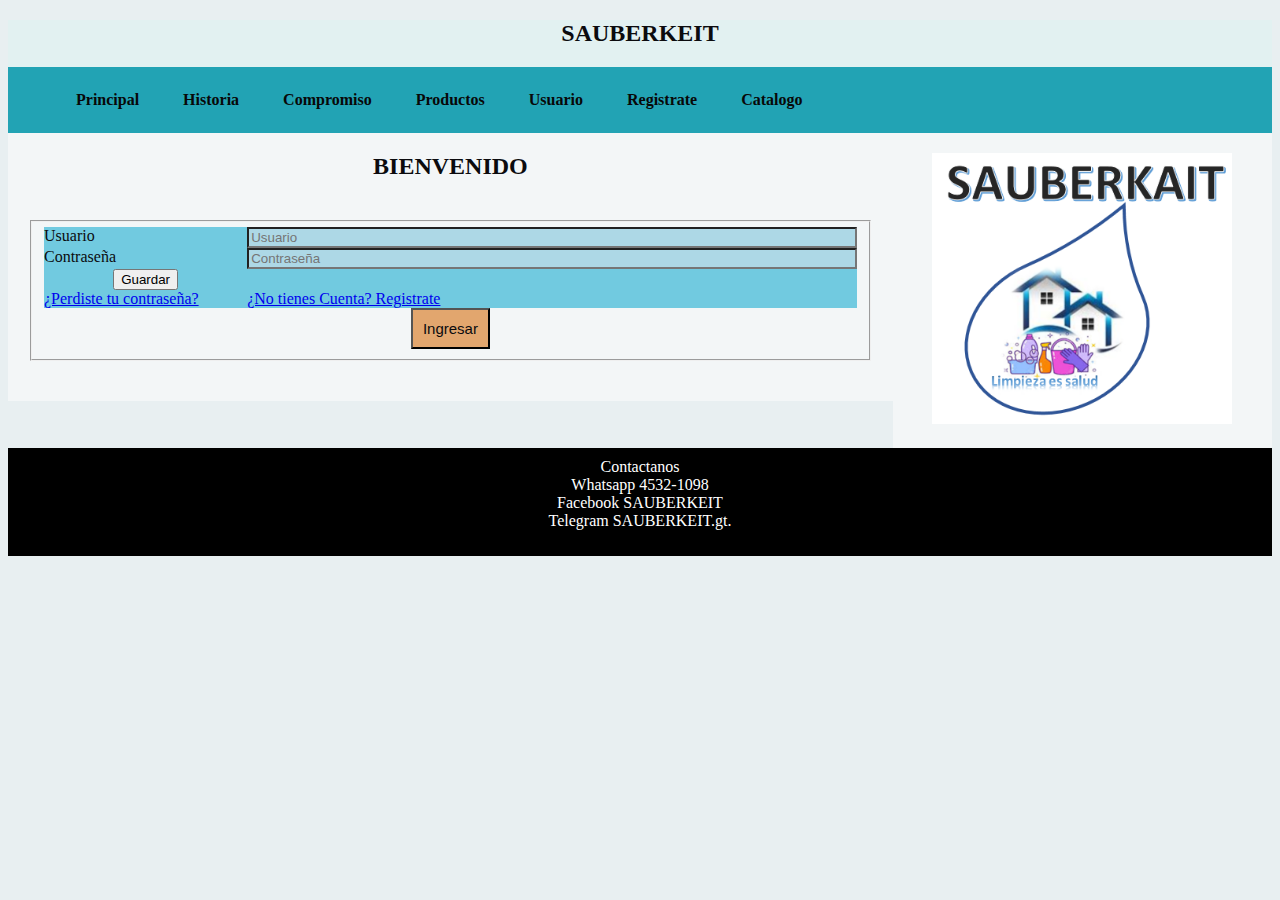
<file: pages/Usuario.html>
<!DOCTYPE html>
<html lang="en">
<head>
    <meta charset="UTF-8">
    <meta http-equiv="X-UA-Compatible" content="IE=edge">
    <meta name="viewport" content="width=device-width, initial-scale=1.0">
    <link rel="stylesheet" type="text/css" href="../css/style.css">
    <title>Usuario</title>
    <style type="text/css">
        body
        {
             font-family:Georgia, 'Times New Roman', Times, serif;
                    color:rgb(11, 11, 14);
                    background-color:#e8eff1;
               

                }
                .row2cols {
                        display: grid;
                        grid-template-columns: 1fr 3fr;
                        background-color: rgb(113, 202, 224);
     
                        
                    }
                    .row2cols input{
                        background-color: lightblue;

                    }

                    button[onclick]{
                        background-color: rgb(226, 166, 110);
                        padding: 10px;
                        font-size: 15px;
                        color: rgb(11, 11, 14);
                    }
                    @media screen and(max-width:600px) {
                        .row2cols {
                        grid-template-columns: 1fr;
                        }
                    }
                </style>
</head>
<body>
    <header>
        
        <center>
            <div style="text-align: left">
            <h2> SAUBERKEIT</h2></div>
            </center>
<nav>
    <ul>
        <b>
            <li><a href="../index.html" target="_self">Principal</a></li>
            <li><a href="Historia.html" target="_self">Historia</a></li>
            <li><a href="Compromiso.html" target="_self">Compromiso</a></li>
            <li><a href="Productos.html" target="_self">Productos</a></li>
            <li><a href="Usuario.html" target="_self">Usuario</a></li>
            <li><a href="Registrarse.html" target="_self">Registrate</a></li>
            <li><a href="Pedido.html" target="_self">Catalogo</a></li>
        </b>
</ul>
</nav>
    </header>
   
    <section class="main">
        <section class="articles">
            <center>
                <h2> BIENVENIDO</h2></div>
                </center>
    <article>
        
        <div id="login">
            <form>
                <fieldset>
                    <div id="contenedor">
            
                       
                            
                                
                                    <div class="row2cols">
                                    <label for="usuario">Usuario</label>
                                    <input id="usuario" type="text" name="usuario" placeholder="Usuario" required>
                                </div>
                                <div class="row2cols">

                                    <label for="password">Contraseña</label>
                                    <input id="password" type="password" placeholder="Contraseña" name="password" required>
                                </div>
                                
                                <div class="row2cols">
                                    <center> <button type="submit"  title="Ingresar" name="Ingresar" class="btn btn-danger" required >Guardar</button></center>
                                
                            </div>
                            
                            
                                
                                
                                <div class="row2cols">
                                    <a href="#">¿Perdiste tu contraseña?</a>
                                    <a href="#">¿No tienes Cuenta? Registrate</a>
                                    
                                    
                                </div>
                            
                     
                    </div>
                    
                  
                
                 
                        <div>
                            <center> <button onclick="location.href='Productos.html'"  value="Ingresar" required>Ingresar</center></button>
                        </div>
            </fieldset>
            </form>
    
        </div>

    </article>
</section>
</section>

    <aside>
        <center> <img src="../images/Marca.png" width="300" alt="" ></center>
    </aside>

</body>
<footer>
    <div style="text-align: center">
     Contactanos
    <br> Whatsapp 4532-1098
    <br> Facebook SAUBERKEIT
    <br> Telegram SAUBERKEIT.gt.
        </p>
    </div>
</footer>
</html>
</file>
<file: css/style.css>
body*{
   box-sizing: border-box;
   display:block;
   font-family: Arial, Helvetica, sans-serif;
   margin: 0%;
   padding: 0%;
}
header {
    background-color: rgb(226, 241, 241);
}
header img {
   margin:auto;
 }
 header h1,
 header h2{
     text-align: center;
 }
header nav{
    background-color: rgb(34, 163, 180);
    padding: 8px;
    
}

 nav li{
    display: inline-block;
}
 nav a{
    padding: 20px ;
    color: rgb(8, 8, 8);
    text-decoration: none;
}
 nav  a:hover {
       color: darkcyan;
       background-color: #fff;
       
       
}
header nav ul li a:hover{
    background:#d8761b;
    
}
.main .articles {
    background:  #f3f6f7;
   width: 70%;
   float:left;
   box-sizing:border-box;
} 
.main .articles article{
    padding: 20px;
    background:#f3f6f7 ;
    margin-bottom: 20px;
} 
aside{
width: 30%;
background: #f3f6f7;
float:right;
padding:20px;
box-sizing:border-box;
}
footer{
    background: #000;
    color:#ffff;
    clear:both;
    padding: 10px;
}

    @media screen and (max-whith:600) {
        .nav li{
            grid-template-columns: 1fr;
            display:inline-flex;
        }
        
    }
</file>
